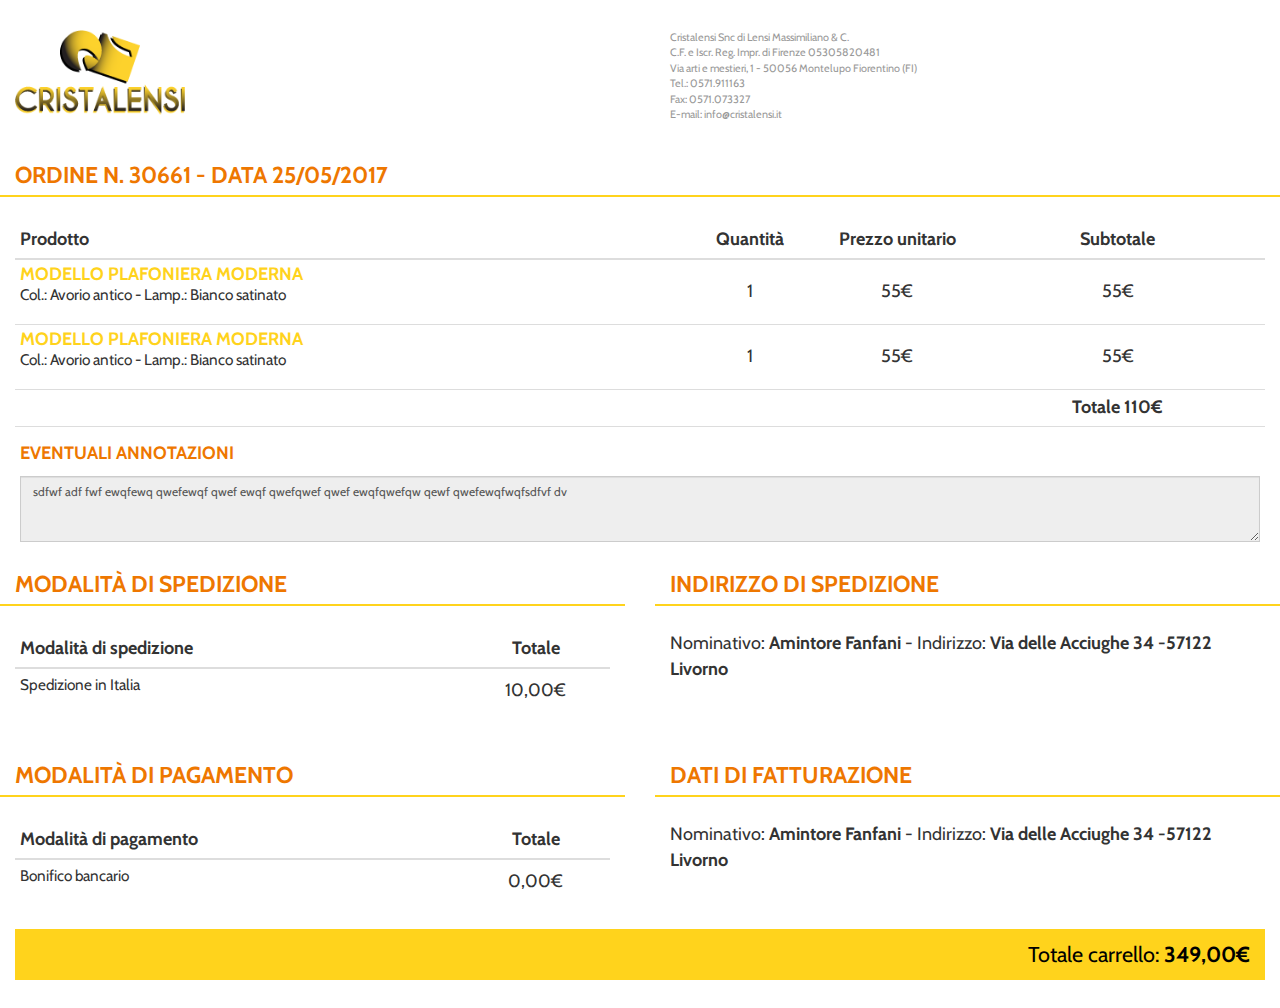
<file: stampa-riepilogo.html>
<!DOCTYPE html>
<html>

<head>
    <title>Cristalensi - Ordine n. 30661 - Data 25/05/2017</title>
    <meta http-equiv="X-UA-Compatible" content="IE=edge">
    <meta name="description" content="Cristalensi.">
    <meta name="keywords" content="">
    <meta name="viewport" content="width=device-width, initial-scale=1">
    <meta property="og:description" content="Cristalensi.">
    <link href="stylesheets/styles.css" rel="stylesheet" type="text/css">
    <link href="javascripts/html5shiv.js" rel="stylesheet">
    <link href="https://fonts.googleapis.com/css?family=Cabin:400,400i,500,600,700" rel="stylesheet">
    <style type="text/css">
        .clearfix:after {
            content: ".";
            display: block;
            height: 0;
            clear: both;
            visibility: hidden;
        }
        @media print{
            body {
                font-size: 135%;
            }
            h1,h2,h3,h4,h5 {
                font-size: 135%;
            }
            @page {
                size:  auto;
                margin: 0mm;
            }
        }
    </style>
</head>

<body>
    <div class="container-fluid content">
        <div class="row">
            <div class="col-xs-6"><img src="images/logo-cristalensi.png" style="height: 85px; margin: 15px;" /></div>
            <div class="col-xs-6">
                <p style="font-size: 60%; margin: 15px; color: #999">
                  Cristalensi Snc di Lensi Massimiliano & C.<br />
                  C.F. e Iscr. Reg. Impr. di Firenze 05305820481<br />Via arti e mestieri, 1 - 50056 Montelupo Fiorentino (FI)<br />
                  Tel.: 0571.911163<br />
                  Fax: 0571.073327<br />
                  E-mail: info@cristalensi.it
                </p>
            </div>
        </div>
        <div class="row top-buffer">
            <div class="col-md-12">
                <div class="title">
                    <h4>Ordine n. 30661 - Data 25/05/2017</h4>
                </div>
                <div class="col-md-12">
                    <div class="top-buffer">
                        <table id="cart" class="table table-hover table-condensed table-cart">
                            <thead>
                                <tr>
                                    <th style="width:45%">Prodotto</th>
                                    <th style="width:10%" class="text-center">Quantit&agrave;</th>
                                    <th style="width:10%" class="text-center">Prezzo unitario</th>
                                    <th style="width:20%" class="text-center">Subtotale</th>
                                </tr>
                            </thead>
                            <tbody>
                                <tr>
                                    <td data-th="Product" class="cart-product">
                                        <div class="row">
                                            <div class="col-sm-12">
                                                <h5 class="nomargin"><a href="scheda.html">Modello Plafoniera Moderna</a></h5>
                                                <p>Col.: Avorio antico - Lamp.: Bianco satinato</p>
                                            </div>
                                        </div>
                                    </td>
                                    <td data-th="Quantity" class="text-center">
                                        1
                                    </td>
                                    <td data-th="Price" class="hidden-xs text-center">55&euro;</td>
                                    <td data-th="Subtotal" class="text-center">55&euro;</td>
                                </tr>
                                <tr>
                                    <td data-th="Product" class="cart-product">
                                        <div class="row">
                                            <div class="col-sm-12">
                                                <h5 class="nomargin"><a href="scheda.html">Modello Plafoniera Moderna</a></h5>
                                                <p>Col.: Avorio antico - Lamp.: Bianco satinato</p>
                                            </div>
                                        </div>
                                    </td>
                                    <td data-th="Quantity" class="text-center">
                                        1
                                    </td>
                                    <td data-th="Price" class="hidden-xs text-center">55&euro;</td>
                                    <td data-th="Subtotal" class="text-center">55&euro;</td>
                                </tr>
                            </tbody>
                            <tfoot>
                                <tr class="visible-xs">
                                    <td colspan="4" class="text-center"><strong>Totale 110&euro;</strong></td>
                                </tr>
                                <tr class="hidden-xs">
                                    <td></td>
                                    <td></td>
                                    <td></td>
                                    <td class="text-center"><strong>Totale 110&euro;</strong></td>
                                </tr>
                                <tr>
                                    <td colspan="4">
                                        <h5>Eventuali annotazioni</h5>
                                        <textarea class="form-control" rows="3" readonly style="font-size: 12px;">sdfwf adf fwf ewqfewq qwefewqf qwef ewqf qwefqwef qwef ewqfqwefqw qewf qwefewqfwqfsdfvf dv</textarea>
                                    </td>
                                </tr>
                            </tfoot>
                        </table>
                    </div>
                </div>
                <div class="row top-buffer">
                    <div class="col-md-6">
                        <div class="title">
                            <h4>Modalit&agrave; di spedizione</h4>
                        </div>
                        <div class="col-md-12 top-buffer">
                            <table id="cart" class="table table-hover table-condensed table-cart">
                                <thead>
                                    <tr>
                                        <th style="width:75%">Modalit&agrave; di spedizione</th>
                                        <th style="width:25%" class="text-center">Totale</th>
                                    </tr>
                                </thead>
                                <tbody>
                                    <tr>
                                        <td data-th="Product" class="cart-product">
                                            <div class="row">
                                                <div class="col-sm-12">
                                                    <p>Spedizione in Italia</p>
                                                </div>
                                            </div>
                                        </td>
                                        <td data-th="Quantity" class="text-center">
                                            10,00&euro;
                                        </td>
                                    </tr>
                                </tbody>
                            </table>
                        </div>
                    </div>
                    <div class="col-md-6">
                        <div class="title">
                            <h4>indirizzo di spedizione</h4>
                        </div>
                        <div class="col-md-12 top-buffer">
                            <p>Nominativo: <b>Amintore Fanfani</b> - Indirizzo: <b>Via delle Acciughe 34 -57122 Livorno</b></p>
                        </div>
                    </div>
                </div>
                <div class="row top-buffer">
                    <div class="col-md-6">
                        <div class="title">
                            <h4>Modalit&agrave; di Pagamento</h4>
                        </div>
                        <div class="col-md-12 top-buffer">
                            <table id="cart" class="table table-hover table-condensed table-cart">
                                <thead>
                                    <tr>
                                        <th style="width:75%">Modalit&agrave; di pagamento</th>
                                        <th style="width:25%" class="text-center">Totale</th>
                                    </tr>
                                </thead>
                                <tbody>
                                    <tr>
                                        <td data-th="Product" class="cart-product">
                                            <div class="row">
                                                <div class="col-sm-12">
                                                    <p>Bonifico bancario</p>
                                                </div>
                                            </div>
                                        </td>
                                        <td data-th="Quantity" class="text-center">
                                            0,00&euro;
                                        </td>
                                    </tr>
                                </tbody>
                            </table>
                        </div>
                    </div>
                    <div class="col-md-6">
                        <div class="title">
                            <h4>Dati di fatturazione</h4>
                        </div>
                        <div class="col-md-12 top-buffer">
                            <p>Nominativo: <b>Amintore Fanfani</b> - Indirizzo: <b>Via delle Acciughe 34 -57122 Livorno</b></p>
                        </div>
                    </div>
                </div>
            </div>
            <div class="col-md-12">
                <div class="col-md-12">
                    <div class="bg-primary">
                        <p style="font-size: 1.2em; text-align: right; padding: 10px 15px; color: #000;">Totale carrello: <b>349,00&euro;</b></p>
                    </div>
                </div>
            </div>
        </div>
    </div>

    <!-- /top-link-block -->
    <!-- fine finestra modale -->
    <!-- Bootstrap core JavaScript
        ================================================== -->
    <!-- Placed at the end of the document so the pages load faster -->
    <script src="https://ajax.googleapis.com/ajax/libs/jquery/1.11.2/jquery.min.js"></script>
    <script src="javascripts/bootstrap.js"></script>
    <script src="javascripts/holder.js"></script>
    <script src="javascripts/jquery.bootstrap-touchspin.js"></script>
    <script src="javascripts/bootstrap-select.js"></script>
    <script src="javascripts/custom.js"></script>
</body>
</html>
</file>
